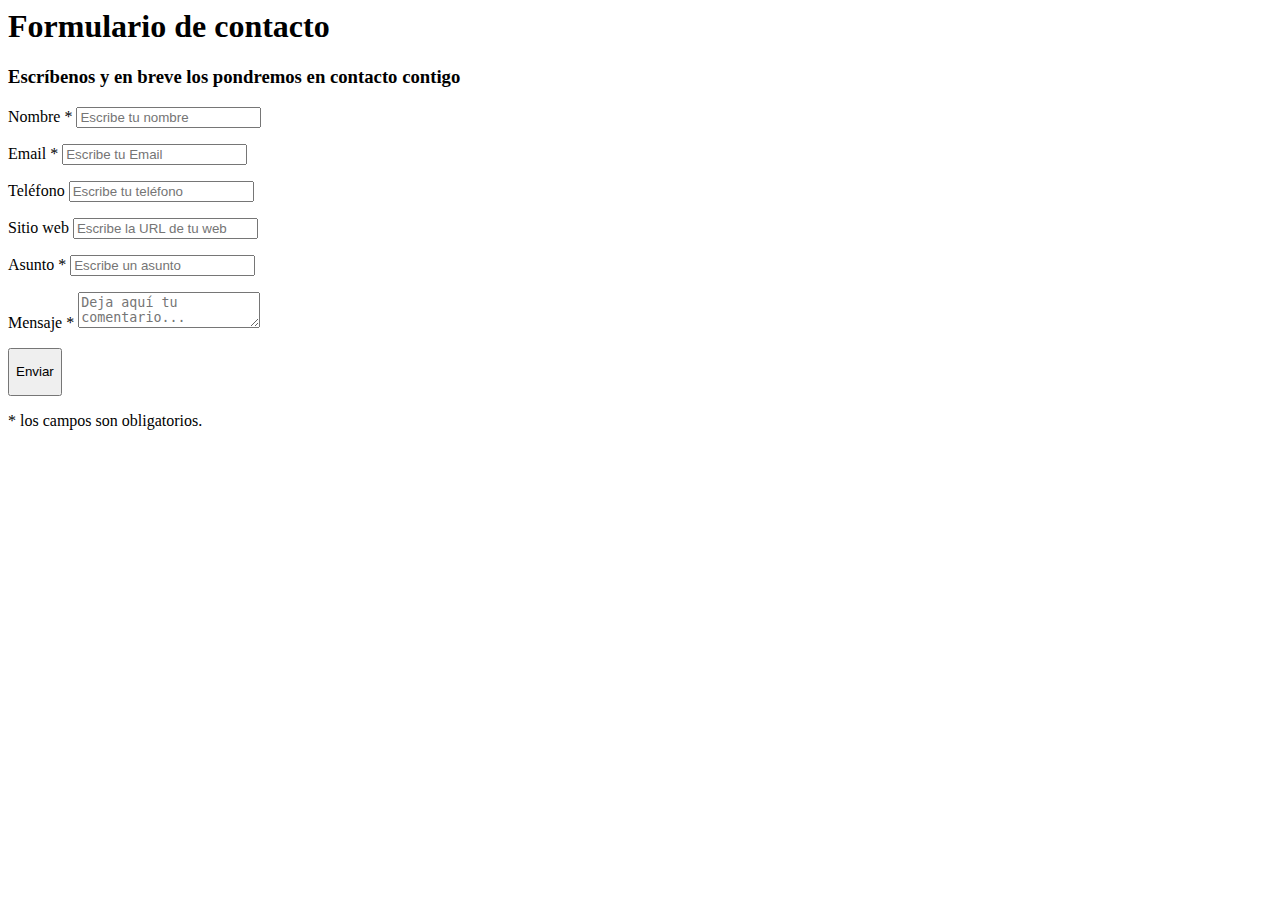
<file: index.html>
<html lang="es">
<head>
	<meta charset="UTF-8">
	<title>Formulario de contacto</title>

  <!-- Enlace al documento css. no aplicable en codepen.
  <link rel="stylesheet" type="text/css" href="contact-form.css">
-->
  
  </head>


<body>	
  
  <!-- formulario de contacto en html y css -->  

	<div class="contact_form">

		<div class="formulario">			
      <h1>Formulario de contacto</h1>
				<h3>Escríbenos y en breve los pondremos en contacto contigo</h3>


					<form action="submeter-formulario.php" method="post">				

						
								<p>
									<label for="nombre" class="colocar_nombre">Nombre
										<span class="obligatorio">*</span>
									</label>
										<input type="text" name="introducir_nombre" id="nombre" required="obligatorio" placeholder="Escribe tu nombre">
								</p>
							
								<p>
									<label for="email" class="colocar_email">Email
										<span class="obligatorio">*</span>
									</label>
										<input type="email" name="introducir_email" id="email" required="obligatorio" placeholder="Escribe tu Email">
								</p>
						
								<p>
									<label for="telefone" class="colocar_telefono">Teléfono
									</label>
										<input type="tel" name="introducir_telefono" id="telefono" placeholder="Escribe tu teléfono">
								</p>		
							
								<p>
									<label for="website" class="colocar_website">Sitio web
									</label>
										<input type="url" name="introducir_website" id="website" placeholder="Escribe la URL de tu web">
								</p>		
							
								<p>
									<label for="asunto" class="colocar_asunto">Asunto
										<span class="obligatorio">*</span>
									</label>
										<input type="text" name="introducir_asunto" id="assunto" required="obligatorio" placeholder="Escribe un asunto">
								</p>		
							
								<p>
									<label for="mensaje" class="colocar_mensaje">Mensaje
										<span class="obligatorio">*</span>
									</label>                     
                               		  <textarea name="introducir_mensaje" class="texto_mensaje" id="mensaje" required="obligatorio" placeholder="Deja aquí tu comentario..."></textarea> 
                               	</p>	  								
							
								<button type="submit" name="enviar_formulario" id="enviar"><p>Enviar</p></button>

								<p class="aviso">
									<span class="obligatorio"> * </span>los campos son obligatorios.
								</p>					
						
					</form>
		</div>	
	</div>

</body>
</html>
</file>
